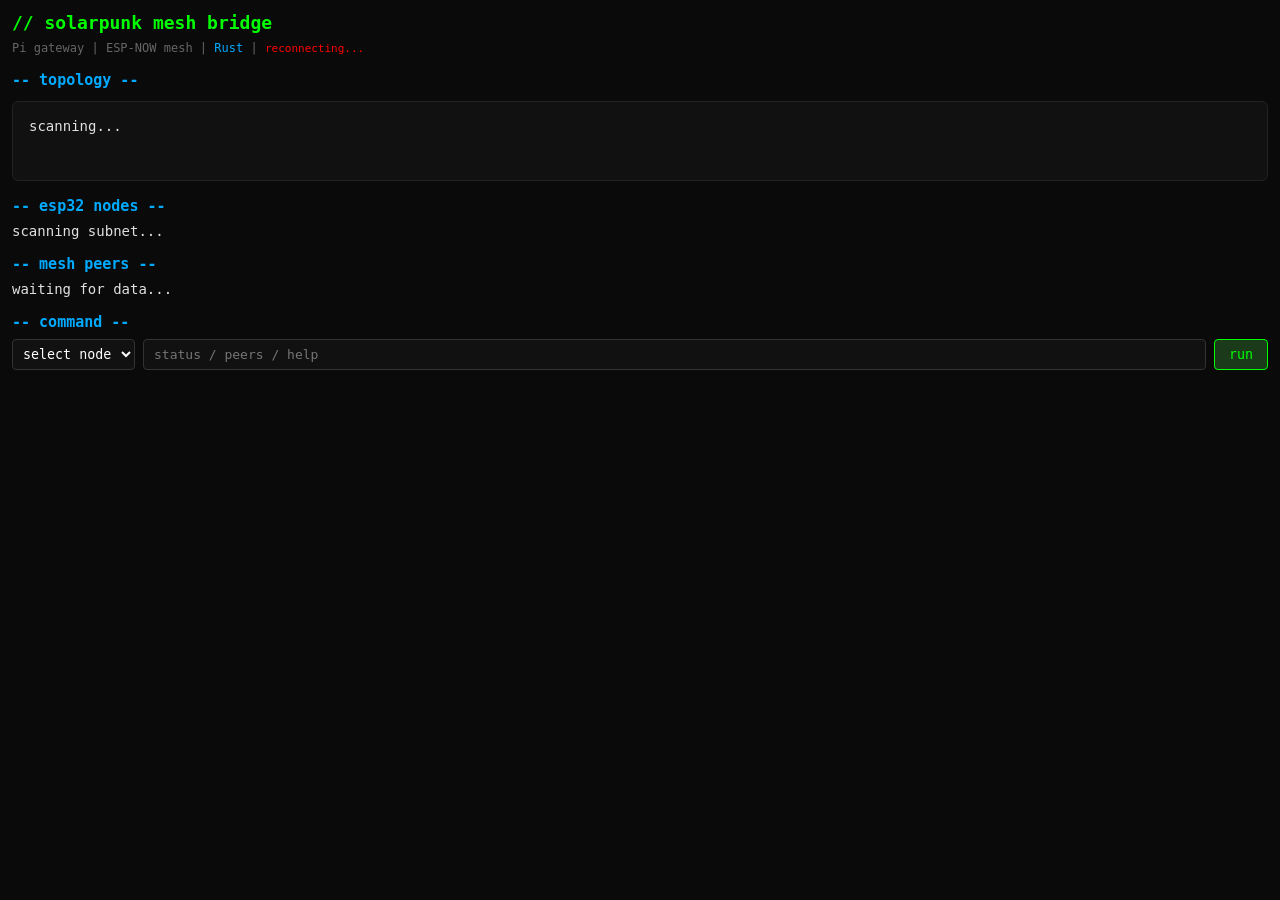
<file: hub/sp-hub/static/dashboard.html>
<!DOCTYPE html>
<html>
<head>
<meta charset="utf-8">
<meta name="viewport" content="width=device-width,initial-scale=1">
<meta name="apple-mobile-web-app-capable" content="yes">
<title>Solarpunk Mesh Bridge</title>
<style>
* { margin:0; padding:0; box-sizing:border-box; }
body {
  background: #0a0a0a; color: #e0e0e0;
  font-family: 'Menlo', 'Monaco', 'Consolas', monospace;
  font-size: 14px; padding: 12px;
}
h1 { color: #0f0; font-size: 18px; margin-bottom: 8px; }
h2 { color: #0af; font-size: 15px; margin: 16px 0 8px; }
.meta { color: #666; font-size: 12px; margin-bottom: 16px; }
.status { display: inline-block; width: 8px; height: 8px; border-radius: 50%; margin-right: 6px; }
.status.on { background: #0f0; }
.status.off { background: #f00; }
.node {
  background: #111; border: 1px solid #222; border-radius: 6px;
  padding: 12px; margin-bottom: 10px;
}
.node-name { color: #0f0; font-weight: bold; font-size: 15px; }
.node-ip { color: #666; font-size: 12px; }
.stat { display: inline-block; margin-right: 16px; margin-top: 4px; }
.stat label { color: #888; }
.stat value { color: #fff; }
.peer {
  background: #0a0a0a; border: 1px solid #1a1a1a; border-radius: 4px;
  padding: 8px; margin: 4px 0; font-size: 13px;
}
.peer-name { color: #ff0; }
.cmd-box {
  display: flex; gap: 8px; margin-top: 8px;
}
.cmd-box input {
  flex: 1; background: #111; border: 1px solid #333; color: #fff;
  padding: 6px 10px; border-radius: 4px; font-family: inherit; font-size: 13px;
}
.cmd-box button {
  background: #1a3a1a; color: #0f0; border: 1px solid #0f0;
  padding: 6px 14px; border-radius: 4px; cursor: pointer; font-family: inherit;
}
.cmd-box button:active { background: #0f0; color: #000; }
#result {
  background: #111; border: 1px solid #222; border-radius: 4px;
  padding: 8px; margin-top: 8px; white-space: pre-wrap;
  font-size: 13px; max-height: 200px; overflow-y: auto; display: none;
}
.topo {
  background: #111; border: 1px solid #222; border-radius: 6px;
  padding: 16px; margin-top: 12px; min-height: 80px;
}
.topo-node { display: inline-block; text-align: center; margin: 8px 12px; }
.topo-icon { font-size: 28px; }
.topo-label { font-size: 11px; color: #888; margin-top: 2px; }
.topo-line { color: #333; }
#ws-status { font-size: 11px; }
</style>
</head>
<body>

<h1>// solarpunk mesh bridge</h1>
<div class="meta">
  Pi gateway | ESP-NOW mesh | <span style="color:#0af">Rust</span> |
  <span id="ws-status" style="color:#f00">connecting...</span>
</div>

<h2>-- topology --</h2>
<div class="topo" id="topo">scanning...</div>

<h2>-- esp32 nodes --</h2>
<div id="nodes">scanning subnet...</div>

<h2>-- mesh peers --</h2>
<div id="peers">waiting for data...</div>

<h2>-- command --</h2>
<div class="cmd-box">
  <select id="cmd-node" style="background:#111;color:#fff;border:1px solid #333;padding:6px;border-radius:4px;font-family:inherit;">
    <option value="">select node</option>
  </select>
  <input id="cmd-input" placeholder="status / peers / help" />
  <button onclick="sendCmd()">run</button>
</div>
<div id="result"></div>

<script>
let state = {};
const proto = location.protocol === 'https:' ? 'wss:' : 'ws:';
let ws;

function connect() {
  ws = new WebSocket(proto + '//' + location.host + '/ws');
  const statusEl = document.getElementById('ws-status');

  ws.onopen = () => { statusEl.style.color = '#0f0'; statusEl.textContent = 'live'; };
  ws.onclose = () => { statusEl.style.color = '#f00'; statusEl.textContent = 'reconnecting...'; setTimeout(connect, 2000); };
  ws.onerror = () => ws.close();

  ws.onmessage = (e) => {
    const msg = JSON.parse(e.data);
    if (msg.type === 'state') {
      state = msg;
      render();
    } else if (msg.type === 'result') {
      const el = document.getElementById('result');
      el.style.display = 'block';
      el.textContent = msg.node + '> ' + msg.result;
    } else if (msg.type === 'error') {
      const el = document.getElementById('result');
      el.style.display = 'block';
      el.textContent = 'ERROR: ' + msg.error;
    }
  };
}

function render() {
  const nodesEl = document.getElementById('nodes');
  const nodes = state.nodes || {};
  const ips = Object.keys(nodes);
  if (ips.length === 0) {
    nodesEl.innerHTML = '<div style="color:#666">no nodes found yet...</div>';
  } else {
    nodesEl.innerHTML = ips.map(ip => {
      const n = nodes[ip];
      return `<div class="node">
        <span class="status ${n.online ? 'on' : 'off'}"></span>
        <span class="node-name">${n.name}</span>
        <span class="node-ip">${ip}</span>
        <br>
        <span class="stat"><label>bat </label><value>${n.battery}%</value></span>
        <span class="stat"><label>solar </label><value>${n.solar_mv}mV</value></span>
        <span class="stat"><label>peers </label><value>${n.peer_count}</value></span>
        <span class="stat"><label>up </label><value>${formatUptime(n.uptime)}</value></span>
        <span class="stat"><label>fw </label><value>${n.version}</value></span>
        <span class="stat"><label>enc </label><value>${n.encrypted ? 'AES-256' : 'off'}</value></span>
      </div>`;
    }).join('');
  }

  const sel = document.getElementById('cmd-node');
  const prev = sel.value;
  sel.innerHTML = '<option value="">select node</option>' +
    ips.filter(ip => nodes[ip].online).map(ip =>
      `<option value="${ip}">${nodes[ip].name} (${ip})</option>`
    ).join('');
  sel.value = prev;

  const peersEl = document.getElementById('peers');
  const peers = state.peers || {};
  const pnames = Object.keys(peers);
  if (pnames.length === 0) {
    peersEl.innerHTML = '<div style="color:#666">no mesh peers discovered</div>';
  } else {
    peersEl.innerHTML = pnames.map(name => {
      const p = peers[name];
      return `<div class="peer">
        <span class="peer-name">${name}</span>
        <span class="stat"><label>bat </label><value>${p.battery || '?'}%</value></span>
        <span class="stat"><label>rssi </label><value>${p.rssi || '?'}</value></span>
        <span class="stat"><label>hops </label><value>${p.hops || '?'}</value></span>
        <span class="stat"><label>via </label><value>${p.seen_by || '?'}</value></span>
      </div>`;
    }).join('');
  }

  renderTopo(nodes, peers);
}

function renderTopo(nodes, peers) {
  const el = document.getElementById('topo');
  const ips = Object.keys(nodes);
  if (ips.length === 0) {
    el.innerHTML = '<span style="color:#666">waiting for nodes...</span>';
    return;
  }

  let html = '<div class="topo-node"><div class="topo-icon">[Pi]</div><div class="topo-label">bridge</div></div>';
  ips.forEach(ip => {
    const n = nodes[ip];
    html += ' <span class="topo-line">---</span> ';
    html += `<div class="topo-node"><div class="topo-icon">[${n.online ? '*' : 'x'}]</div><div class="topo-label">${n.name}</div></div>`;
  });

  const peerNames = Object.keys(peers);
  const nodeNames = ips.map(ip => nodes[ip].name);
  peerNames.forEach(name => {
    if (!nodeNames.includes(name)) {
      const p = peers[name];
      html += ' <span class="topo-line">~~~</span> ';
      html += `<div class="topo-node"><div class="topo-icon">[${p.hops || '?'}h]</div><div class="topo-label">${name}</div></div>`;
    }
  });

  el.innerHTML = html;
}

function formatUptime(s) {
  if (!s) return '?';
  if (s < 60) return s + 's';
  if (s < 3600) return Math.floor(s/60) + 'm';
  return Math.floor(s/3600) + 'h' + Math.floor((s%3600)/60) + 'm';
}

function sendCmd() {
  const nodeIp = document.getElementById('cmd-node').value;
  const cmd = document.getElementById('cmd-input').value;
  if (!nodeIp || !cmd) return;
  ws.send(JSON.stringify({type: 'cmd', node: nodeIp, cmd: cmd}));
  document.getElementById('cmd-input').value = '';
}

document.getElementById('cmd-input').addEventListener('keydown', (e) => {
  if (e.key === 'Enter') sendCmd();
});

connect();
</script>
</body>
</html>
</file>
